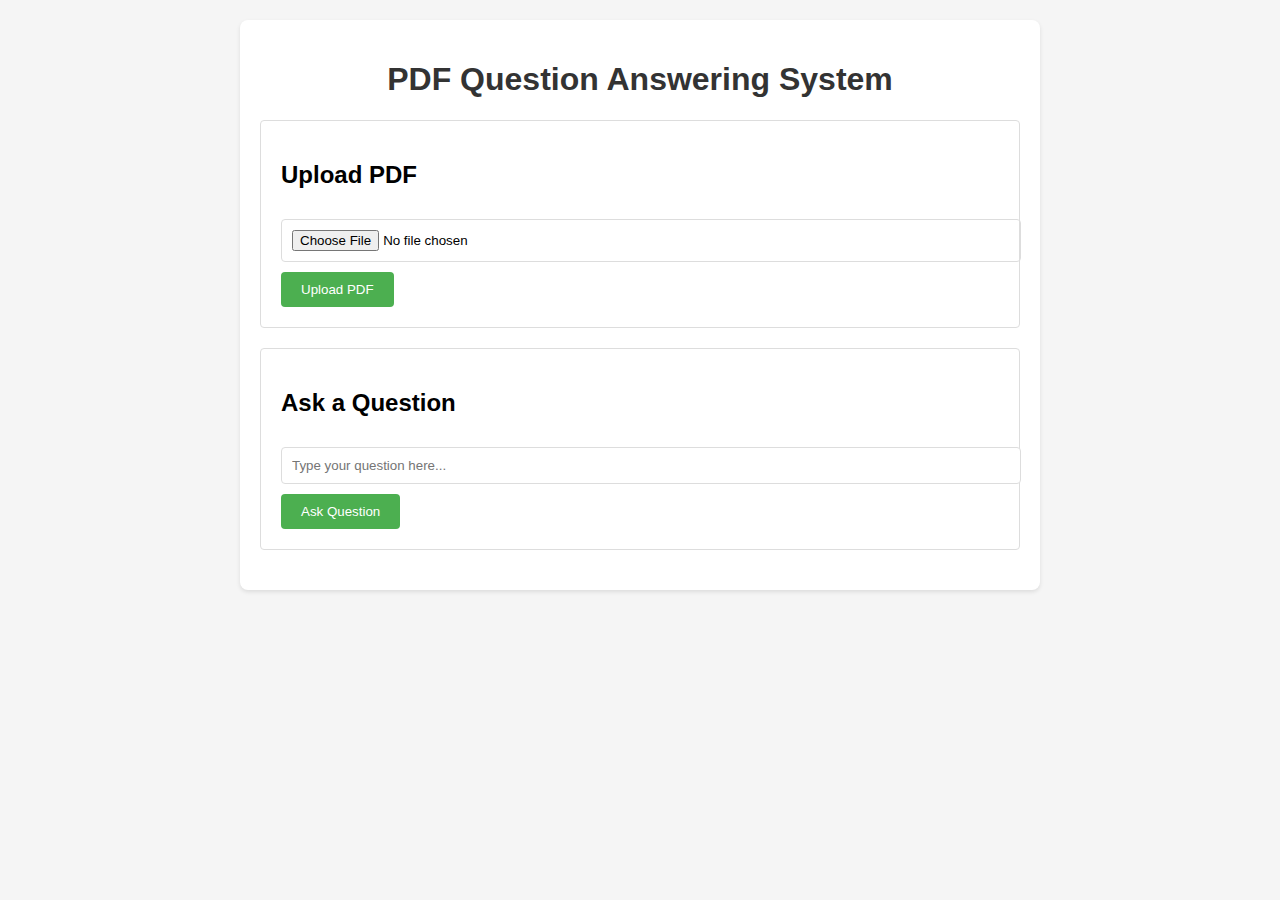
<file: templates/index.html>
<!DOCTYPE html>
<html lang="en">
<head>
    <meta charset="UTF-8">
    <meta name="viewport" content="width=device-width, initial-scale=1.0">
    <title>PDF Question Answering System</title>
    <!-- RAG Chat Widget -->
    <link rel="stylesheet" href="http://172.16.27.32:8080/static/widget.css">
    <script src="http://172.16.27.32:8080/static/widget.js"></script>
    <style>
        body {
            font-family: Arial, sans-serif;
            max-width: 800px;
            margin: 0 auto;
            padding: 20px;
            background-color: #f5f5f5;
        }
        .container {
            background-color: white;
            padding: 20px;
            border-radius: 8px;
            box-shadow: 0 2px 4px rgba(0,0,0,0.1);
        }
        .upload-section, .question-section {
            margin-bottom: 20px;
            padding: 20px;
            border: 1px solid #ddd;
            border-radius: 4px;
        }
        h1 {
            color: #333;
            text-align: center;
        }
        input[type="file"], input[type="text"] {
            width: 100%;
            padding: 10px;
            margin: 10px 0;
            border: 1px solid #ddd;
            border-radius: 4px;
        }
        button {
            background-color: #4CAF50;
            color: white;
            padding: 10px 20px;
            border: none;
            border-radius: 4px;
            cursor: pointer;
            margin-right: 10px;
        }
        button:hover {
            background-color: #45a049;
        }
        #response {
            margin-top: 20px;
            padding: 15px;
            border-left: 4px solid #4CAF50;
            background-color: #f9f9f9;
            display: none;
        }
        .loading {
            text-align: center;
            margin: 20px 0;
            display: none;
        }
        .error {
            color: #d32f2f;
            background-color: #ffebee;
            padding: 10px;
            border-radius: 4px;
            margin: 10px 0;
            display: none;
        }
        .current-pdf {
            margin-top: 15px;
            padding: 10px;
            background-color: #e8f5e9;
            border-radius: 4px;
            display: none;
        }
        .pdf-info {
            display: flex;
            align-items: center;
            justify-content: space-between;
        }
        .delete-btn {
            background-color: #f44336;
        }
        .delete-btn:hover {
            background-color: #d32f2f;
        }
    </style>
</head>
<body>
    <div class="container">
        <h1>PDF Question Answering System</h1>
        
        <div class="upload-section">
            <h2>Upload PDF</h2>
            <form id="uploadForm">
                <input type="file" name="pdf_file" accept=".pdf" required>
                <button type="submit">Upload PDF</button>
            </form>
            <div id="uploadError" class="error"></div>
            <div id="currentPdf" class="current-pdf">
                <div class="pdf-info">
                    <div>
                        <strong>Current PDF: </strong><span id="pdfName"></span>
                        <br>
                        <small id="pdfDetails"></small>
                    </div>
                    <button class="delete-btn" onclick="clearPdf()">Clear PDF</button>
                </div>
            </div>
        </div>

        <div class="question-section">
            <h2>Ask a Question</h2>
            <form id="questionForm">
                <input type="text" name="question" placeholder="Type your question here..." required>
                <button type="submit">Ask Question</button>
            </form>
            <div id="questionError" class="error"></div>
        </div>

        <div id="loading" class="loading">Processing...</div>
        <div id="response"></div>
    </div>

    <script>
        let currentPdfInfo = null;
        // Use the current URL as the base for API calls
        const SERVER_URL = window.location.origin;
        console.log('Using server URL:', SERVER_URL); // Debug log

        function updatePdfDisplay(info) {
            const currentPdfDiv = document.getElementById('currentPdf');
            const pdfNameSpan = document.getElementById('pdfName');
            const pdfDetailsSpan = document.getElementById('pdfDetails');
            
            if (info) {
                currentPdfDiv.style.display = 'block';
                pdfNameSpan.textContent = info.filename;
                pdfDetailsSpan.textContent = `Pages: ${info.pages} | Chunks: ${info.chunks}`;
                currentPdfInfo = info;
            } else {
                currentPdfDiv.style.display = 'none';
                currentPdfInfo = null;
            }
        }

        async function clearPdf() {
            const loadingDiv = document.getElementById('loading');
            const errorDiv = document.getElementById('uploadError');
            
            try {
                loadingDiv.style.display = 'block';
                errorDiv.style.display = 'none';
                
                // Clear the current PDF display
                updatePdfDisplay(null);
                
                // Reset the file input
                document.querySelector('input[type="file"]').value = '';
                
            } catch (error) {
                errorDiv.textContent = error.message;
                errorDiv.style.display = 'block';
            } finally {
                loadingDiv.style.display = 'none';
            }
        }

        document.getElementById('uploadForm').addEventListener('submit', async (e) => {
            e.preventDefault();
            const formData = new FormData(e.target);
            const loadingDiv = document.getElementById('loading');
            const errorDiv = document.getElementById('uploadError');
            const responseDiv = document.getElementById('response');

            try {
                loadingDiv.textContent = 'Processing PDF... This may take a few moments.';
                loadingDiv.style.display = 'block';
                errorDiv.style.display = 'none';
                responseDiv.style.display = 'none';

                console.log('Uploading to:', SERVER_URL + '/upload'); // Debug log

                const response = await fetch(SERVER_URL + '/upload', {
                    method: 'POST',
                    body: formData,
                    mode: 'cors',
                    headers: {
                        'Accept': 'application/json'
                    }
                });

                console.log('Upload response status:', response.status); // Debug log

                const result = await response.json();
                
                if (!response.ok) {
                    throw new Error(result.error || 'Upload failed');
                }

                updatePdfDisplay(result);
                
                responseDiv.innerHTML = `
                    <h3>Upload Success</h3>
                    <p>File: ${result.filename}</p>
                    <p>Pages: ${result.pages}</p>
                    <p>Chunks: ${result.chunks}</p>
                `;
                responseDiv.style.display = 'block';
            } catch (error) {
                console.error('Upload error:', error); // Debug log
                errorDiv.textContent = 'Error: ' + error.message;
                errorDiv.style.display = 'block';
            } finally {
                loadingDiv.style.display = 'none';
            }
        });

        document.getElementById('questionForm').addEventListener('submit', async (e) => {
            e.preventDefault();
            const formData = new FormData(e.target);
            const loadingDiv = document.getElementById('loading');
            const errorDiv = document.getElementById('questionError');
            const responseDiv = document.getElementById('response');

            if (!currentPdfInfo) {
                errorDiv.textContent = 'Please upload a PDF first before asking questions.';
                errorDiv.style.display = 'block';
                return;
            }

            try {
                loadingDiv.style.display = 'block';
                errorDiv.style.display = 'none';
                responseDiv.style.display = 'none';

                console.log('Sending question to:', SERVER_URL + '/ask'); // Debug log

                const response = await fetch(SERVER_URL + '/ask', {
                    method: 'POST',
                    body: formData,
                    credentials: 'include',
                    mode: 'cors',
                    headers: {
                        'Accept': 'application/json'
                    }
                });

                console.log('Question response status:', response.status); // Debug log

                const result = await response.json();
                
                if (!response.ok) {
                    throw new Error(result.error || 'Failed to get answer');
                }

                responseDiv.innerHTML = `
                    <h3>Answer</h3>
                    <p>${result.answer}</p>
                    ${result.sources && result.sources.length > 0 ? `
                        <h4>Sources</h4>
                        <ul>
                            ${result.sources.map(source => `
                                <li>
                                    <strong>${source.source}</strong>
                                    <p>${source.page_content}</p>
                                </li>
                            `).join('')}
                        </ul>
                    ` : ''}
                `;
                responseDiv.style.display = 'block';
            } catch (error) {
                console.error('Question error:', error); // Debug log
                errorDiv.textContent = 'Error: ' + error.message;
                errorDiv.style.display = 'block';
            } finally {
                loadingDiv.style.display = 'none';
            }
        });
    </script>
</body>
</html>
</file>
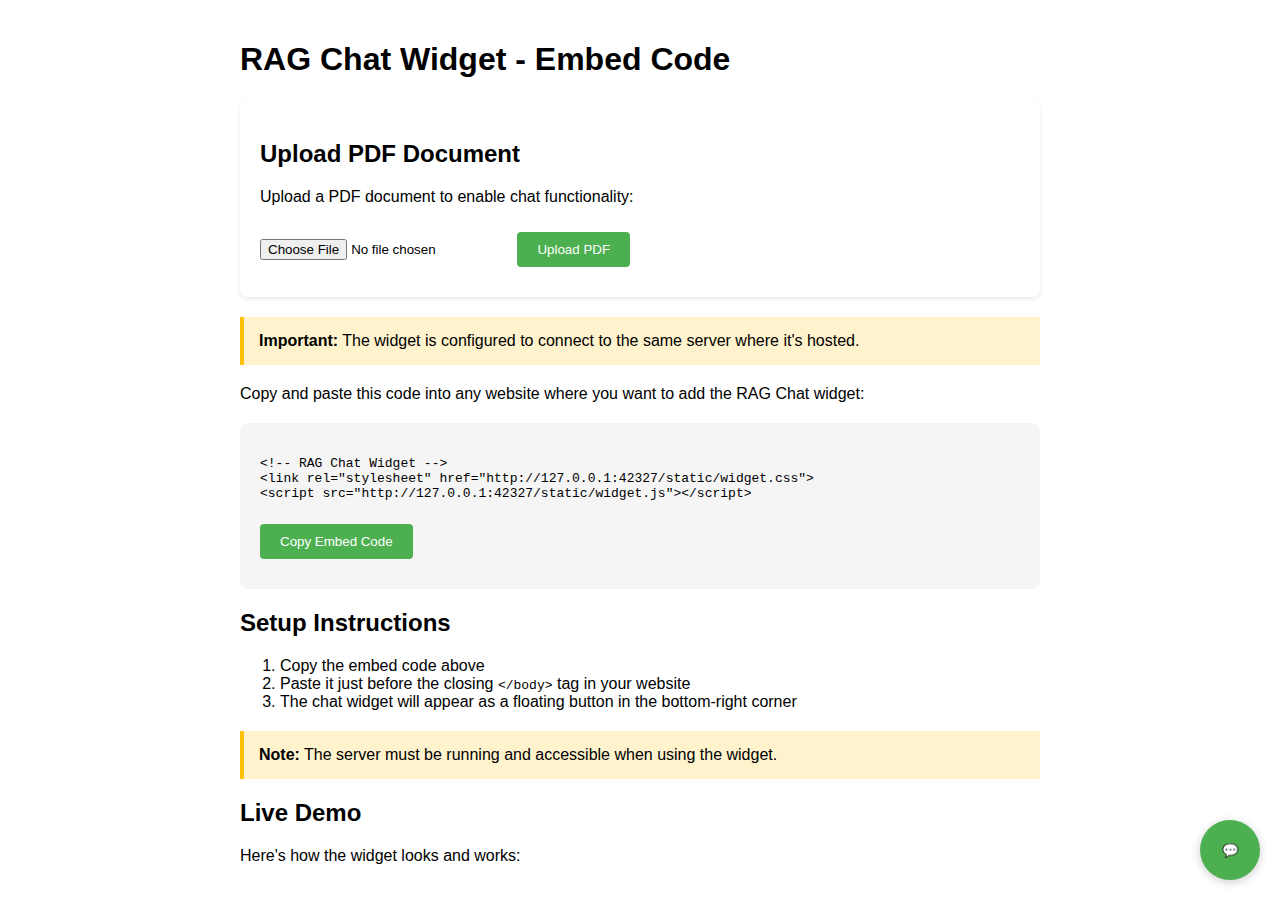
<file: templates/widget.html>
<!DOCTYPE html>
<html lang="en">
<head>
    <meta charset="UTF-8">
    <meta name="viewport" content="width=device-width, initial-scale=1.0">
    <title>RAG Chat Widget - Embed Code</title>
    <style>
        body {
            font-family: Arial, sans-serif;
            max-width: 800px;
            margin: 0 auto;
            padding: 20px;
        }
        .code-block {
            background: #f5f5f5;
            padding: 20px;
            border-radius: 8px;
            margin: 20px 0;
        }
        .copy-button {
            background: #4CAF50;
            color: white;
            border: none;
            padding: 10px 20px;
            border-radius: 4px;
            cursor: pointer;
            margin: 10px 0;
        }
        .copy-button:hover {
            background: #45a049;
        }
        .important-note {
            background: #fff3cd;
            border-left: 4px solid #ffc107;
            padding: 15px;
            margin: 20px 0;
        }
        pre {
            white-space: pre-wrap;
            word-wrap: break-word;
        }
        .upload-section {
            background: #fff;
            padding: 20px;
            border-radius: 8px;
            box-shadow: 0 2px 4px rgba(0,0,0,0.1);
            margin: 20px 0;
        }
        #uploadStatus {
            margin-top: 10px;
            padding: 10px;
            border-radius: 4px;
            display: none;
        }
        .success {
            background-color: #d4edda;
            color: #155724;
            border: 1px solid #c3e6cb;
        }
        .error {
            background-color: #f8d7da;
            color: #721c24;
            border: 1px solid #f5c6cb;
        }
    </style>
</head>
<body>
    <h1>RAG Chat Widget - Embed Code</h1>
    
    <div class="upload-section">
        <h2>Upload PDF Document</h2>
        <p>Upload a PDF document to enable chat functionality:</p>
        <input type="file" id="pdfFile" accept=".pdf">
        <button class="copy-button" onclick="uploadPDF()">Upload PDF</button>
        <div id="uploadStatus"></div>
    </div>

    <div class="important-note">
        <strong>Important:</strong> The widget is configured to connect to the same server where it's hosted.
    </div>

    <p>Copy and paste this code into any website where you want to add the RAG Chat widget:</p>
    
    <div class="code-block">
        <pre id="embedCode"></pre>
        <button class="copy-button" onclick="copyEmbedCode()">Copy Embed Code</button>
    </div>

    <h2>Setup Instructions</h2>
    <ol>
        <li>Copy the embed code above</li>
        <li>Paste it just before the closing <code>&lt;/body&gt;</code> tag in your website</li>
        <li>The chat widget will appear as a floating button in the bottom-right corner</li>
    </ol>

    <div class="important-note">
        <strong>Note:</strong> The server must be running and accessible when using the widget.
    </div>

    <h2>Live Demo</h2>
    <p>Here's how the widget looks and works:</p>

    <!-- Load the actual widget for demo -->
    <script>
        // Set the server URL to the specified IP
        const serverBase = window.location.origin;

        async function uploadPDF() {
            const fileInput = document.getElementById('pdfFile');
            const statusDiv = document.getElementById('uploadStatus');
            
            if (!fileInput.files.length) {
                showStatus('Please select a PDF file first.', 'error');
                return;
            }

            const formData = new FormData();
            formData.append('pdf_file', fileInput.files[0]);

            try {
                const response = await fetch(serverBase + '/upload', {
                    method: 'POST',
                    body: formData
                });

                const data = await response.json();
                
                if (response.ok) {
                    showStatus(`Successfully uploaded ${data.filename}. Created ${data.chunks} chunks from ${data.pages} pages.`, 'success');
                } else {
                    showStatus(data.error || 'Upload failed', 'error');
                }
            } catch (error) {
                showStatus('Error uploading file: ' + error.message, 'error');
            }
        }

        function showStatus(message, type) {
            const statusDiv = document.getElementById('uploadStatus');
            statusDiv.textContent = message;
            statusDiv.className = type;
            statusDiv.style.display = 'block';
        }

        function copyEmbedCode() {
            const embedCode = document.getElementById('embedCode').textContent;
            navigator.clipboard.writeText(embedCode).then(() => {
                alert('Embed code copied to clipboard!');
            }).catch(err => {
                console.error('Failed to copy:', err);
                alert('Failed to copy embed code. Please try selecting and copying manually.');
            });
        }

        // Generate embed code with the specified IP
        const embedCode = `<!-- RAG Chat Widget -->\n<link rel="stylesheet" href="${serverBase}/static/widget.css">\n<script src="${serverBase}/static/widget.js"><\/script>`;

        // When the page loads
        window.addEventListener('load', () => {
            // Display the embed code
            document.getElementById('embedCode').textContent = embedCode;
        });
    </script>

    <!-- Load the widget for live demo -->
    <link rel="stylesheet" href="/static/widget.css">
    <script src="/static/widget.js"></script>
</body>
</html>
</file>
<file: static/widget.css>
/* Widget button */
.rag-chat-button {
    position: fixed;
    bottom: 20px;
    right: 20px;
    width: 60px;
    height: 60px;
    border-radius: 50%;
    background-color: #4CAF50;
    color: white;
    border: none;
    cursor: pointer;
    box-shadow: 0 2px 10px rgba(0,0,0,0.2);
    z-index: 1000;
    display: flex;
    align-items: center;
    justify-content: center;
    transition: all 0.3s ease;
}

.rag-chat-button:hover {
    transform: scale(1.1);
}

/* Chat container */
.rag-chat-container {
    position: fixed;
    bottom: 100px;
    right: 20px;
    width: 350px;
    height: 500px;
    background: white;
    border-radius: 10px;
    box-shadow: 0 5px 15px rgba(0,0,0,0.2);
    display: none;
    flex-direction: column;
    z-index: 1000;
}

.rag-chat-header {
    padding: 15px;
    background: #4CAF50;
    color: white;
    border-radius: 10px 10px 0 0;
    display: flex;
    justify-content: space-between;
    align-items: center;
}

.rag-chat-close {
    background: none;
    border: none;
    color: white;
    font-size: 20px;
    cursor: pointer;
}

.rag-chat-messages {
    flex-grow: 1;
    padding: 15px;
    overflow-y: auto;
}

.rag-chat-input-container {
    padding: 15px;
    border-top: 1px solid #eee;
    display: flex;
}

.rag-chat-input {
    flex-grow: 1;
    padding: 10px;
    border: 1px solid #ddd;
    border-radius: 20px;
    margin-right: 10px;
}

.rag-chat-send {
    background: #4CAF50;
    color: white;
    border: none;
    padding: 10px 20px;
    border-radius: 20px;
    cursor: pointer;
}

.message {
    margin: 10px 0;
    padding: 10px;
    border-radius: 10px;
    max-width: 80%;
}

.user-message {
    background: #e3f2fd;
    margin-left: auto;
    color: #000;
}

.bot-message {
    background: #f5f5f5;
    margin-right: auto;
    color: #000;
}

.loading {
    display: none;
    text-align: center;
    padding: 10px;
}

.loading:after {
    content: '.';
    animation: dots 1s steps(5, end) infinite;
}

@keyframes dots {
    0%, 20% {
        color: rgba(0,0,0,0);
        text-shadow: .25em 0 0 rgba(0,0,0,0),
                    .5em 0 0 rgba(0,0,0,0);
    }
    40% {
        color: #000;
        text-shadow: .25em 0 0 rgba(0,0,0,0),
                    .5em 0 0 rgba(0,0,0,0);
    }
    60% {
        text-shadow: .25em 0 0 #000,
                    .5em 0 0 rgba(0,0,0,0);
    }
    80%, 100% {
        text-shadow: .25em 0 0 #000,
                    .5em 0 0 #000;
    }
}
@keyframes spin {
    0% { transform: rotate(0deg); }
    100% { transform: rotate(360deg); }
}

.loading {
    display: none;
    width: 20px;
    height: 20px;
    border: 2px solid #f3f3f3;
    border-top: 2px solid #4CAF50;
    border-radius: 50%;
    animation: spin 1s linear infinite;
    margin: 10px auto;
}
</file>
